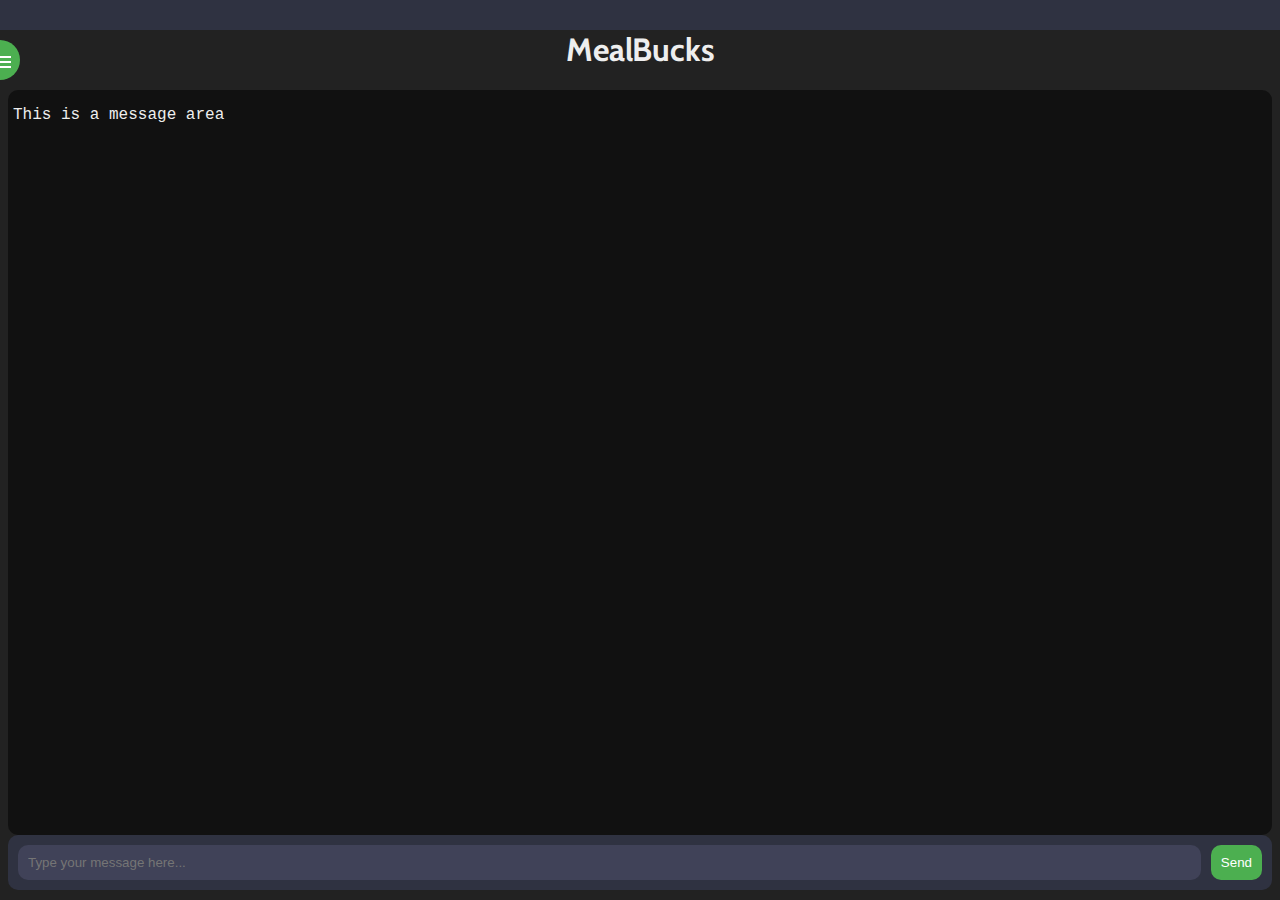
<file: electron_app_files/index.html>
<!DOCTYPE html>
<html>
  <head>
    <link href='https://fonts.googleapis.com/css?family=Cabin' rel='stylesheet'>
    <link href='assets/css/styles.css' rel='stylesheet'/>
    <link>
    <script>

      document.addEventListener("DOMContentLoaded", function () {
        // document.getElementById('saveButton').addEventListener('click', () => {
        //   const data = { asdf: 'someValue' };
        //   console.log("brother");
        //   window.api.send('save-data', data);
        // });

        const chatMessages = document.getElementById('chat-messages');
        const userInput = document.getElementById('user-input');
        const sendButton = document.getElementById('send-button');
        const chatInput = document.querySelector('#chat-input input');

        function handleMessage(){
          const message = userInput.value;
          userInput.value = '';
          addMessage('You', message);

          fetch('http://localhost:5000/chatbot', {
            method: 'POST',
            headers: {
              'Content-Type': 'application/json'
            },
            body: JSON.stringify({
              message: message
            })
          })
          .then(response => response.json())
          .then(data => {
            const chatbotResponse = data.message;
            addMessage('Chatbot', chatbotResponse);
          })
          .catch(error => console.error(error));
        }
        function addMessage(user, message) {
          const messageElement = document.createElement('div');
          messageElement.classList.add('message');

          const userElement = document.createElement('span');
          userElement.classList.add('user');
          userElement.innerText = user;

          // Split the message into parts using "```" as a separator
          const parts = message.split("```");

          // Loop through the parts and create an element for each part
          for (let i = 0; i < parts.length; i++) {
            const part = parts[i];

            // If this is an odd-numbered part (i.e. it was enclosed in "```"), create a div element and apply the code-block style
            if (i % 2 === 1) {
              const div = document.createElement('div');
              div.classList.add('code-block');
              div.innerText = part;

              // Add an event listener to save the code block content to the sidebar when clicked
              div.addEventListener('click', () => {
                saveToSidebar(part);
              });

              messageElement.appendChild(div);
            } else {
              // Otherwise, create a span element
              const span = document.createElement('span');
              span.innerText = part;
              messageElement.appendChild(span);
            }
          }

          messageElement.insertBefore(userElement, messageElement.firstChild);

          chatMessages.appendChild(messageElement);
        }

        // Function to save content to the sidebar
        function saveToSidebar(content) {
          // Get a reference to the sidebar element
          const sidebar = document.getElementById('sidebar');

          // Create a new paragraph element with the content
          const p = document.createElement('p');
          p.innerText = content;

          // Append the paragraph element to the sidebar
          sidebar.appendChild(p);

          // Save the content to local storage
          let savedContent = localStorage.getItem('sidebarContent');
          if (savedContent) {
            savedContent = JSON.parse(savedContent);
          } else {
            savedContent = [];
          }
          savedContent.push(content);
          localStorage.setItem('sidebarContent', JSON.stringify(savedContent));
        }

        // // Function to load saved content from local storage and add it to the sidebar
        // function loadSidebar() {
        //   // Get a reference to the sidebar element
        //   const sidebar = document.getElementById('sidebar');

        //   // Load saved content from local storage
        //   let savedContent = localStorage.getItem('sidebarContent');
        //   if (savedContent) {
        //     savedContent = JSON.parse(savedContent);

        //     // Loop through the saved content and create a paragraph element for each item
        //     for (const item of savedContent) {
        //       const p = document.createElement('p');
        //       p.innerText = item;
        //       sidebar.appendChild(p);
        //     }
        //   }
        // }
        // // Call loadSidebar when page is loaded
        // window.addEventListener('load', loadSidebar);

        chatInput.addEventListener('keydown', (event) => {
          if (event.keyCode === 13) {
            handleMessage();
          }
        });

        sendButton.addEventListener('click', handleMessage);

        // Get references to the toggle button and sidebar
        const toggleButton = document.getElementById('toggle-sidebar');
        const sidebar = document.getElementById('sidebar');

        // Add an event listener to the toggle button
        toggleButton.addEventListener('click', () => {
          // Toggle the "visible" class on the sidebar and toggle button
          sidebar.classList.toggle('visible');
          toggleButton.classList.toggle('visible');
        });

        // Add an event listener to the document object to close the sidebar when the user clicks outside of it
        document.addEventListener('click', (event) => {
          if (!sidebar.contains(event.target) && !toggleButton.contains(event.target)) {
            sidebar.classList.remove('visible');
            toggleButton.classList.remove('visible');
          }
        });
      });



    </script>

  </head>
  <body>
    <div id="bar"></div>
    <button id="toggle-sidebar" style = "background-color: #4CAF50;">
      <svg xmlns="http://www.w3.org/2000/svg" viewBox="0 0 24 24" width="24" height="24">
        <path fill="white" d="M3 18h18v-2H3v2zM3 13h18v-2H3v2zM3 6v2h18V6H3z"/>
      </svg>
    </button>
    
    
    <div id="sidebar">
      <br>
      <center>
      <h2></h2>
      <p>Use the recipes button to take a look at your saved recipes.</p>
      <button id = "showSavedBlocksButton">Recipes</button>
      </center>
    </div>

    <div id = "thingy">
        <center><h1>MealBucks</h1></center>
        <div id="chat-container">
          <div id="chat-messages"><p style="font-family: 'Courier New', Courier, monospace; margin-left: 5px;">This is a message area</p></div>
          <div id="chat-input">
            <input type="text" id="user-input" placeholder="Type your message here...">
            <button id="send-button">Send</button>
          </div>
        </div>
    </div>

    <script>
      // Function to show saved code blocks in a new view
      function showSavedBlocks() {
        // Hide current view
        const currentView = document.getElementById('thingy');
        currentView.style.display = 'none';
        
        // Remove previous saved blocks view
        const prevSavedBlocksView = document.getElementById('savedBlocksView');
        if (prevSavedBlocksView) {
          document.body.removeChild(prevSavedBlocksView);
        }

        // Show saved blocks view
        const savedBlocksView = document.createElement('div');
        savedBlocksView.setAttribute('id', 'savedBlocksView');
        document.body.appendChild(savedBlocksView);

        // // Show saved blocks view
        // const savedBlocksView = document.createElement('div');
        // document.body.appendChild(savedBlocksView);

        // Load saved content from local storage
        let savedContent = localStorage.getItem('sidebarContent');
        if (savedContent) {
          savedContent = JSON.parse(savedContent);

          // Create HTML content for the new view
          let html = '<br><h1>Saved Recipes</h1>';
          html += '<button id="backButton">Back</button>';
          for (let i = 0; i < savedContent.length; i++) {
            html += `<pre>${savedContent[i]}</pre>`;
            html += `<button class="deleteButton" data-index="${i}">Delete</button>`;
            html += `<button class="editButton" data-index="${i}">Edit</button>`;
          }

          // Set the innerHTML of the saved blocks view element
          savedBlocksView.innerHTML = html;

          // Add event listener to Back button to show current view when clicked
          document.getElementById('backButton').addEventListener('click', () => {
            currentView.style.display = 'block';
            document.body.removeChild(savedBlocksView);
          });

          // Add event listeners to Delete buttons to delete corresponding code block when clicked
          const deleteButtons = document.querySelectorAll('.deleteButton');
          for (const button of deleteButtons) {
            button.addEventListener('click', (event) => {
              const index = event.target.getAttribute('data-index');
              savedContent.splice(index, 1);
              localStorage.setItem('sidebarContent', JSON.stringify(savedContent));
              showSavedBlocks();
            });
          }

          // Add event listeners to Edit buttons to edit corresponding code block when clicked
          const editButtons = document.querySelectorAll('.editButton');
          for (const button of editButtons) {
            button.addEventListener('click', (event) => {
              const index = event.target.getAttribute('data-index');
              const codeBlock = document.querySelectorAll('pre')[index];
              const textArea = document.createElement('textarea');
              textArea.value = savedContent[index];
              const buttonDiv = document.createElement('div');
              const saveButton = document.createElement('button');
              saveButton.textContent = 'Save';
              saveButton.addEventListener('click', () => {
                savedContent[index] = textArea.value;
                localStorage.setItem('sidebarContent', JSON.stringify(savedContent));
                showSavedBlocks();
              });
              const cancelButton = document.createElement('button');
              cancelButton.textContent = 'Cancel';
              cancelButton.addEventListener('click', () => {
                savedBlocksView.replaceChild(codeBlock, div);
              });
              buttonDiv.appendChild(saveButton);
              buttonDiv.appendChild(cancelButton);
              const div = document.createElement('div');
              div.appendChild(textArea);
              div.appendChild(buttonDiv);
              savedBlocksView.replaceChild(div, codeBlock);
            });
          }
        }
      }

      // Add event listener to button in sidebar to call showSavedBlocks when clicked
      // document.getElementById('showSavedBlocksButton').addEventListener('click', showSavedBlocks);

      // Add event listener to button in sidebar to call showSavedBlocks when clicked
      document.getElementById('showSavedBlocksButton').addEventListener('click', showSavedBlocks);
    </script>

  </body>
</html>
</file>
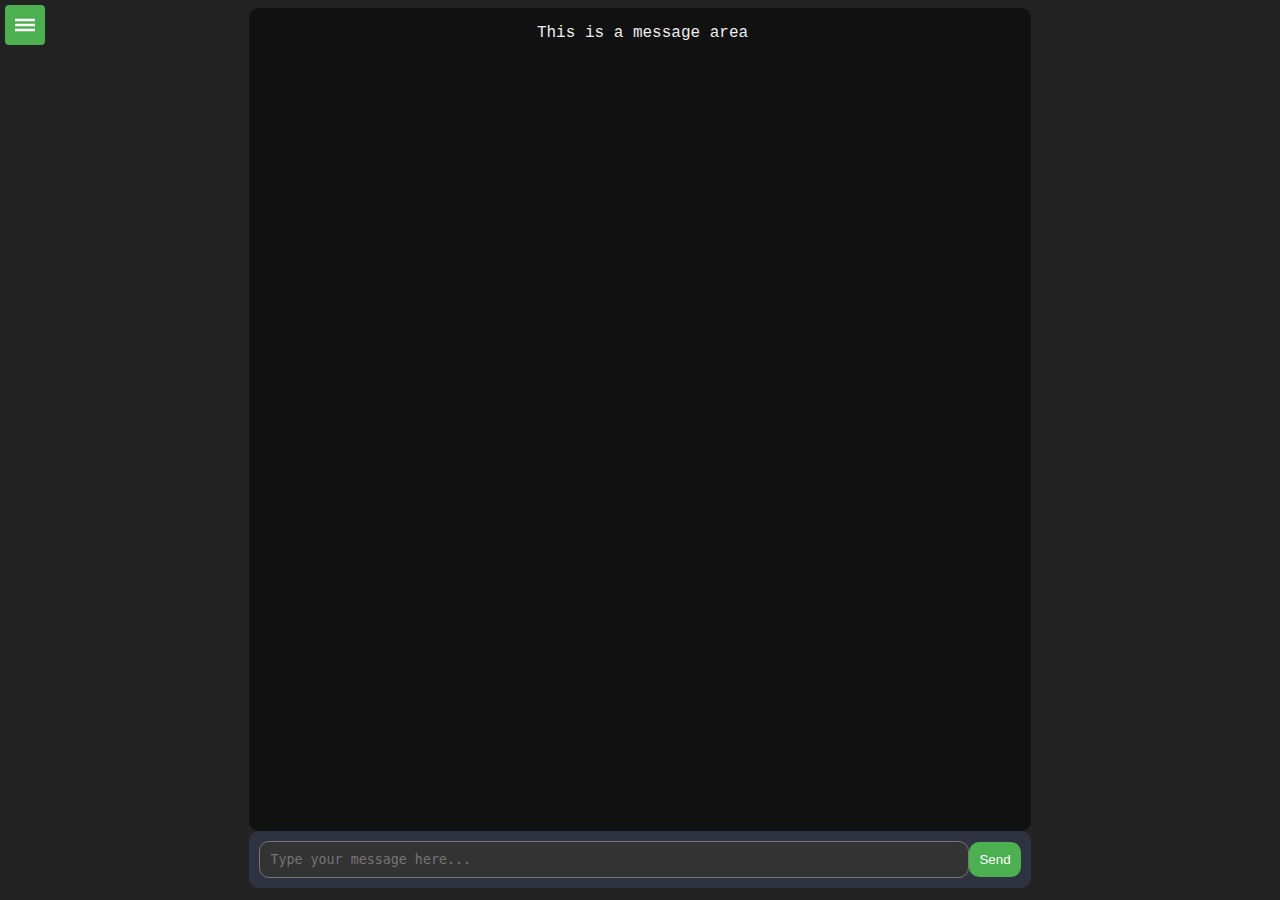
<file: webapp/index.html>
<!DOCTYPE html>
<html>

<head>
    <link href='https://fonts.googleapis.com/css?family=Cabin' rel='stylesheet'>
    <link href='assets/css/styles.css' rel='stylesheet' />
    <script src="assets/scripts/scripts.js"></script>
</head>

<body>
    <button id="toggle-sidebar"
        style="background-color: #4CAF50; display: flex; align-items: center; justify-content: center; height: 40px; width: 40px; border: none; padding: 0;">
        <svg xmlns="http://www.w3.org/2000/svg" fill="white" width="30" height="30" viewBox="0 0 24 24">
            <path d="M0 0h24v24H0z" fill="none" />
            <path d="M4 11h16v2H4zm0-4h16v2H4zm0 8h16v2H4z" />
        </svg>
    </button>
    <div id="sidebar">
        <br>
        <h2></h2>
        <p>Use the recipes button to take a look at your saved recipes.</p>
        <button id="showSavedBlocksButton">Recipes</button>
    </div>

    <div id="main_block">
        <div id="chat-container">
            <div id="chat-messages">
                <p style="font-family: 'Courier New', Courier, monospace; margin-left: 5px; text-align: center;">This is
                    a message area</p>
            </div>
            <div id="chat-input">
                <textarea id="user-input" placeholder="Type your message here..." rows="1"></textarea>
                <button id="send-button">Send</button>
            </div>
        </div>
    </div>
</body>

</html>
</file>
<file: electron_app_files/assets/css/styles.css>
/* Add a dark theme for the page */
body {
  background-color: #222;
  color: #eee;
  font-family: "Cabin";
}
#bar {
  position: fixed;
  top: 0px;
  left: 0px;
  width: 100%;
  height: 30px;
  background-color: #2f3241;
  -webkit-app-region: drag;
  z-index: 10;
}
html,
body{
  height: calc(100% - 50px);
  margin-bottom: 0px;
}
#thingy{
  margin-top: 30px;
  height: 100%;
}
::-webkit-scrollbar {
  width: 12px;
  background-color: #121212;
}

::-webkit-scrollbar-thumb {
  border-radius: 10px;
  -webkit-box-shadow: inset 0 0 6px rgba(0, 0, 0, 0.1);
  background-color: #4CAF50;
}

::-webkit-scrollbar-track {
  -webkit-box-shadow: inset 0 0 6px rgba(0, 0, 0, 0.1);
  border-radius: 10px;
  background-color: #000000;
}
#sidebar {
  position: fixed;
  top: 0;
  left: -200px;
  width: 200px;
  height: 100%;
  color: white;
  background-color: #141616;
  transition: left 0.5s;
}

#sidebar.visible {
  left: 0;
}

#toggle-sidebar {
  position: fixed;
  top: 60px;
  left: -20px;
  transform: translateY(-50%);
  width: 40px;
  height: 40px;
  background-color: #ccc;
  border: none;
  border-radius: 50%;
  cursor: pointer;
  transition: left 0.5s;
}

#toggle-sidebar.visible {
  left: 180px;
}

#toggle-sidebar svg {
  fill: #fff;
  transition: transform 0.5s;
}

#toggle-sidebar.visible svg {
  transform: rotate(180deg);
}


#chat-container {
  display: flex;
  flex-direction: column;
  height: 100%;
  width: 100%;
}

#chat-messages {
  flex: 1;
  width: 100%;
  overflow-y: scroll;
  /* padding: 10px; */

  background-color: #111111;
  border-radius: 10px;
}

#chat-messages .message {
  margin-bottom: 10px;
  margin-left: 10px;
  margin-right: 10px;

}

#chat-messages .message .user {
  font-weight: bold;
  margin-right: 5px;
  color: #fff;
}

#chat-messages .message .message-text {
  color: #ccc;
}

#chat-input {
  display: flex;
  align-items: center;
  padding: 10px;
  background-color: #2f3241;/* #404258; */
  border-radius: 10px;
}

#chat-input input {
  flex: 1;
  margin-right: 10px;
  border: none;
  padding: 10px;
  border-radius: 10px;
  color: #ffffff;
  background-color: #404258;/*#474E68;*/
}

button {
  background-color: #4CAF50;
  color: white;
  border: none;
  padding: 10px;
  cursor: pointer;
  border-radius: 10px;
}

.code-block {
    padding: 5px;
    font-family: monospace;
    white-space: pre;
    background-color: #333;
    color: #fff;
    border-radius: 5px; /* Add rounded corners */
    cursor: pointer; /* Change cursor to pointer when hovering */
}

textarea {
  height: 400px;
  width: 95%;
  border-radius: 10px;
  font-family: monospace;
  background-color: #333;
  color: #fff;
  padding: 10px;
}
</file>
<file: webapp/assets/css/styles.css>
/* Add a dark theme for the page */
body {
    background-color: #222;
    color: #eee;
    font-family: "Cabin";
}

html,
body {
    height: calc(100% - 10px);
    margin-bottom: 0px;
}

#main_block {
    display: flex;
    justify-content: center;
    align-items: center;
    /* Optional: Set width and height if needed */
    width: 100%;
    height: 100%;
}

::-webkit-scrollbar {
    width: 12px;
    background-color: #121212;
}

::-webkit-scrollbar-thumb {
    border-radius: 10px;
    -webkit-box-shadow: inset 0 0 6px rgba(0, 0, 0, 0.1);
    background-color: #4CAF50;
}

::-webkit-scrollbar-track {
    -webkit-box-shadow: inset 0 0 6px rgba(0, 0, 0, 0.1);
    border-radius: 10px;
    background-color: #000000;
}

#sidebar {
    position: fixed;
    top: 0;
    left: calc(-100px - 10%);
    width: calc(100px + 10%);
    height: 100%;
    color: white;
    background-color: #141616;
    transition: left 0.5s;
    text-align: center;
}

#sidebar.visible {
    left: 0;
}

#toggle-sidebar {
    position: fixed;
    top: 25px;
    left: 5px;
    transform: translateY(-50%);
    width: 40px;
    height: 40px;
    background-color: #ccc;
    border: none;
    border-radius: 10%;
    cursor: pointer;
    transition: left 0.5s;
}

#toggle-sidebar.visible {
    left: calc(105px + 10%);
}

#toggle-sidebar svg {
    fill: #fff;
    transition: transform 0.5s;
}

#toggle-sidebar.visible svg {
    transform: rotate(180deg);
}


#chat-container {
    display: flex;
    flex-direction: column;
    height: 100%;
    width: 61.8%;
}

#chat-messages {
    flex: 1;
    width: 100%;
    overflow-y: scroll;
    /* padding: 10px; */

    background-color: #111111;
    border-radius: 10px;
}

#chat-messages .message {
    margin-bottom: 10px;
    margin-left: 10px;
    margin-right: calc(3.125% + 15px);
    width: 100%;
    max-width: 100%;
    overflow: hidden;
    /* Hide the overflowing content */
}

#chat-messages .message-wrapper {
    display: flex;
    width: 100%;
    align-items: start;
}

#chat-messages .user {
    font-weight: bold;
    margin-left: calc(3.125% + 5px);
    color: #fff;
}


#chat-messages span {
    width: 100%;
    display: flex;
}


#chat-messages .message .message-text {
    color: #ccc;
}

.code-block {
    overflow-x: auto;
    /* This will add scrollbar at the bottom if the content overflows */
    white-space: nowrap;
    box-sizing: border-box;
    padding: 5px;
    font-family: monospace;
    background-color: #333;
    color: #fff;
    border-radius: 5px;
    cursor: pointer;
    width: 100%;
    max-width: 100%;
    margin-right: 10px;
}

#chat-input {
    display: flex;
    align-items: center;
    padding: 10px;
    background-color: #2f3241;
    /* #404258; */
    border-radius: 10px;
}

#chat-input textarea {
    box-sizing: border-box;
    overflow-y: auto;
    min-height: 16px;
    max-height: 128px;
    resize: none; /* Remove the ability for the user to resize */
    width: calc(100% - 20px);
    border-radius: 10px;
    font-family: monospace;
    background-color: #333;
    color: #fff;
    padding: 10px;
    /* font-size: 100px; */
}

button {
    background-color: #4CAF50;
    color: white;
    border: none;
    padding: 10px;
    cursor: pointer;
    border-radius: 10px;
}
</file>
